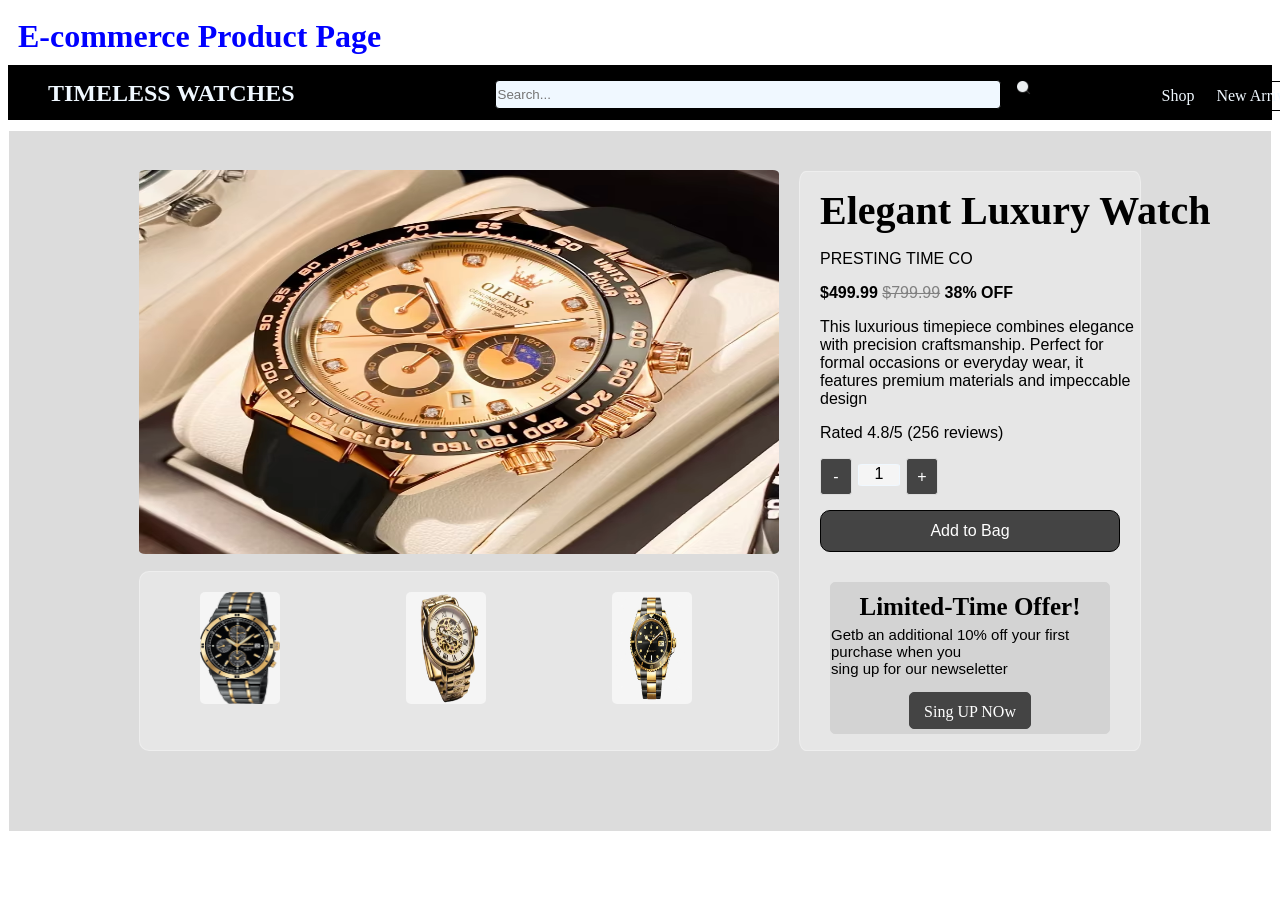
<file: Project/watchProject copy.html>
<!DOCTYPE html>
<html lang="en">
<head>
    <meta charset="UTF-8">
    <meta name="viewport" content="width=device-width, initial-scale=1.0">
    <title>Document</title>
    <link rel="stylesheet" href="watchProject.css">
</head>
<body><div id="header">
    <h1> E-commerce Product Page</h1>
    </div>
        <div id="navbar">
           <h2>TIMELESS WATCHES</h2>
        <form>
        <input type="text" id="box" placeholder="Search...">
        </form>      
        <div id="icon">
           <img src="serchImage.png"> 
        </div>
        <div id="point">
            <ul>
                <li>Shop</li>
                <li>New Arrivals</li>
                <li>Brands</li>
                <li>About</li>
                <li>Contact</li>
            </ul>
        </div>
    </div>

   <div class="container">
   <div class="inner">
    <div class=" iteam watch">
        <img id="image1" src="bigWatch.png">
    </div>
    <div class=" iteam info">
        <h2 id="head"><b>Elegant Luxury Watch</b></h2>
        <div class="innerInfo">
           <p>PRESTING TIME CO</p>
           <P><b>$499.99</b> <span id="L">$799.99</span> <span id="M">38% OFF</span></P>

           <P>This luxurious timepiece combines elegance with precision craftsmanship. Perfect for formal occasions or everyday wear, it features premium materials and impeccable design </P>
           <p>Rated 4.8/5 (256 reviews)</p>
           <p>
            <div class="H">
            <div class="rate">-</div>
            <div class="mid">1</div>
             <div class="rate">+</div>
           </p>
           </div>
           <div class="B">Add to Bag</div>
           </div>

           <div class="E">
               <h3><b>Limited-Time Offer!</b></h3>
               <p id="IN">Getb an additional 10% off your first purchase when you
                <br> 
                sing up for our newseletter</p>

                <div class="sing">Sing UP NOw</div>
           </div>
    </div>
    <div class="iteam watches">
        <div class="boxes">
        <div class="b b1">
            <!-- <div id="w1"> -->
            <img id="w1" src="watchN.png">  
            <!-- </div>                                                                                                                                                                        -->
        </div>
        <div class="b b2">
            <img id="w2" src="watch3.png" alt="">
        </div>
        <div class="b b3">
            <img id="w3" src="watch4.png">
        </div>
        
        </div>
    </div>
   </div>
   </div>

</body>
</html>
</file>
<file: Project/watchProject.css>
h1{
    color: blue;
    display: inline;
}

#header{
    padding: 10px;
}

h2{ 
   color: aliceblue;
   margin-left: 40px;
    margin-top: 15px;
    white-space: nowrap;
}

#navbar{
    display: flex;
    background-color: black;
    height: 55px;
}

#box{
    width: 500px;
    height: 25px;
    border: 1px solid black;
    background-color: aliceblue;
}

#box{
   position: relative;
   left: 200px;
   top: 15px;
   border-radius: 4px;
}

#icon{
    position: static;
}

img{
    height: 15px;
    text-align: center;
    margin-left: 215px;
    margin-top: 15px;
}

ul{
   list-style-type: none;
   color: aliceblue;
   display: flex;
}

ul >:hover{
    border: 1px solid wheat;
    padding: 5px
}
ul > li{
    white-space: nowrap;
    margin: 5px;
    padding: 5px;
   border: 1px solid black;
   cursor: pointer;
}

#point{
    position: relative;
    right: -80px;
    bottom: 5px;
    justify-content: center;
    text-align: center;
}

.edich{
    margin: 0px 50px;
  display: grid;
  grid-template-columns: 1fr 1fr;
} 

.container{
    margin-top: 10px;
    height: 700px;
    background-color: gainsboro;
    border: 1px solid white;
}

.inner{
    height: 600px;
    margin: 120px;
    margin-top: 30px;
    display: grid;
    grid-template-columns: 1fr 1fr 1fr ;
    grid-template-rows: 1fr 1fr 1fr;
}

.watch{
     grid-row: 1/3;
}

.info{
    grid-column:2/4 ;
    grid-row: 1/4;
    border: 1px solid rgba(255, 255, 255, 0.297);
    background-color: rgba(255, 255, 255, 0.297);
    border-radius: 2%;
}
    
.watches{
    border: 1px solid rgba(255, 255, 255, 0.297);
    background-color: rgba(255, 255, 255, 0.297);
    border-radius: 10px;
    grid-row: 3/4;
}

.iteam{
    margin: 10px;
}

#image1{
    position: relative;
    height: 24em;
    width: 40em;
    bottom: 10px;
    bottom: 1px;
    left: px;
    overflow: hidden;
    padding: 0;
    margin: 0;
    border-radius: 1%;
}

#head{
    color: black;
    font-size: 40px;
    margin-left: 20px;
    margin-bottom: 1px;
    
}

.innerInfo{
    margin-left: 20px;
    font-family: sans-serif;
}

#L{
    color: gray;
    text-decoration: line-through;
}

#M{
    font-weight: 550;
}

.rate{
    height: 35px;
    width: 30px;
    border: 1px solid gainsboro;
    background-color: #444444;
    border-radius: 10%;
    color: white;
    display: flex;
    justify-content: center;
    align-items: center;
}

.H{
    display: flex;
}

.mid{
   height: 20px;
   width: 40px;
   border:1px solid aliceblue;
   margin: 6px;
   border-radius: 10%;
   text-align: center;
   background-color:#f5f5f5;
}

.B{
    height: 40px;
    border: 1px solid black;
    margin-top: 15px;
    margin-right: 20px;
    background-color: #444444;
    border-radius: 10px;
    color: white;
    display: flex;
    justify-content: center;
    align-items: center;
}

.E{
    height: 150px;
    margin: 30px;
    border: 1px solid  lightgray;
    background-color: lightgray;
    border-radius: 5px;
    display: flex;
    justify-content: center;
    align-items: center;
    flex-direction: column;
}

 h3{
    font-size: 25px;
    margin-top: 5px;
}

#IN{
    font-size: 15px;
    margin-top: -20px;
   font-family: sans-serif;
}

.sing{
    height: 15px;
    width: 100px;
    padding: 10px;
    border: 1px solid  #444444;
    background-color: #444444;
    color: white;
    border-radius: 5px;
    text-align: center;
}

.boxes{
    display: grid;
    grid-template-columns: 1fr 1fr 1fr;
    grid-template-rows: 1fr 1fr 1fr 1fr;
    margin: 10px;
    margin-bottom: -40px;
}

.b{
    margin: 1px;
    margin: 10px;
    grid-row: 1/5;
}

.b1{
    margin-top: 10px;
}

.b2{
   grid-row: 1/4;
}

.b3{
    grid-row: 1/4;
}

#w1{
    height: 7em;
    width: 5em;
    position: relative;
    left: 40px;
    padding: 0;
    margin: 0;
    background-color:whitesmoke;
    border-radius: 5px;
}

#w2{
    height: 7em;
    width: 5em;
    position: relative;
    left: 40px;
    padding: 0;
    margin: 0;
    background-color:whitesmoke;
    border-radius: 5px;
}

#w3{
     height: 7em;
    width: 5em;
    position: relative;
    left: 40px;
    padding: 0;
    margin: 0;
    background-color:whitesmoke;
    border-radius: 5px;
}
</file>
